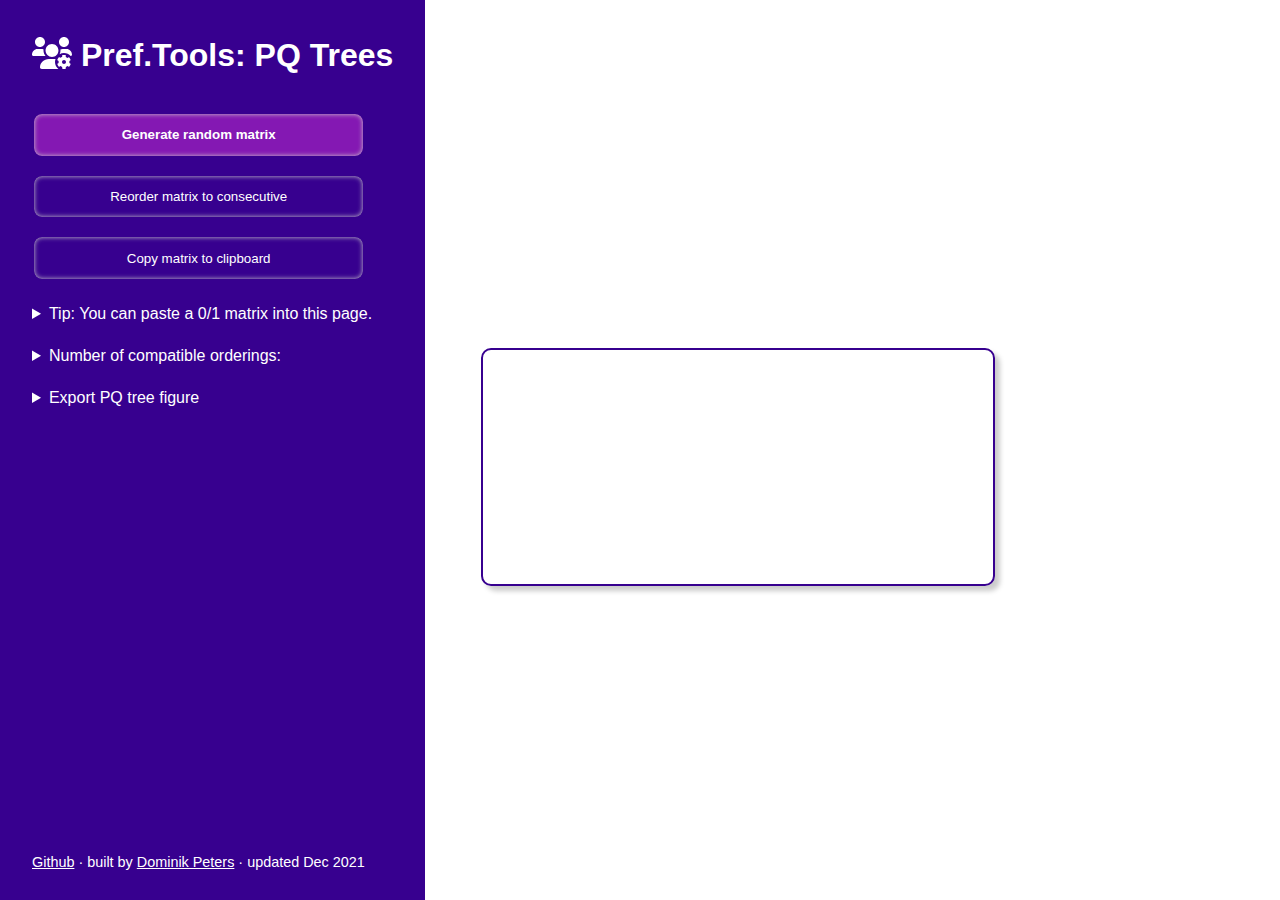
<file: pqtree.html>
<!DOCTYPE html>
<html lang="en">

<head>
    <meta charset="utf-8">
    <title>PQ Trees online</title>
    <meta name="viewport" content="width=device-width, initial-scale=1.0">
    <link rel="stylesheet" href="pqtree.css"/>
    <script src="pqtree.js"></script>
</head>

<body>

<main>
    <aside>
        <h1>
            <svg aria-hidden="true" focusable="false" data-prefix="fas" data-icon="users-gear"
                 class="svg-inline--fa fa-users-gear" role="img" xmlns="http://www.w3.org/2000/svg"
                 viewBox="0 0 640 512">
                <path fill="currentColor"
                      d="M512 160c44.18 0 80-35.82 80-80S556.2 0 512 0c-44.18 0-80 35.82-80 80S467.8 160 512 160zM128 160c44.18 0 80-35.82 80-80S172.2 0 128 0C83.82 0 48 35.82 48 80S83.82 160 128 160zM319.9 320c57.41 0 103.1-46.56 103.1-104c0-57.44-46.54-104-103.1-104c-57.41 0-103.1 46.56-103.1 104C215.9 273.4 262.5 320 319.9 320zM368 400c0-16.69 3.398-32.46 8.619-47.36C374.3 352.5 372.2 352 369.9 352H270.1C191.6 352 128 411.7 128 485.3C128 500.1 140.7 512 156.4 512h266.1C389.5 485.6 368 445.5 368 400zM183.9 216c0-5.449 .9824-10.63 1.609-15.91C174.6 194.1 162.6 192 149.9 192H88.08C39.44 192 0 233.8 0 285.3C0 295.6 7.887 304 17.62 304h199.5C196.7 280.2 183.9 249.7 183.9 216zM551.9 192h-61.84c-12.8 0-24.88 3.037-35.86 8.24C454.8 205.5 455.8 210.6 455.8 216c0 21.47-5.625 41.38-14.65 59.34C462.2 263.4 486.1 256 512 256c42.48 0 80.27 18.74 106.6 48h3.756C632.1 304 640 295.6 640 285.3C640 233.8 600.6 192 551.9 192zM618.1 366.7c-5.025-16.01-13.59-30.62-24.75-42.71c-1.674-1.861-4.467-2.326-6.699-1.023l-19.17 11.07c-8.096-6.887-17.4-12.28-27.45-15.82V295.1c0-2.514-1.861-4.746-4.281-5.213c-16.56-3.723-33.5-3.629-49.32 0C484.9 291.2 483.1 293.5 483.1 295.1v22.24c-10.05 3.537-19.36 8.932-27.45 15.82l-19.26-11.07c-2.139-1.303-4.932-.8379-6.697 1.023c-11.17 12.1-19.73 26.71-24.66 42.71c-.7441 2.512 .2793 5.117 2.42 6.326l19.17 11.17c-1.859 10.42-1.859 21.21 0 31.64l-19.17 11.17c-2.234 1.209-3.164 3.816-2.42 6.328c4.932 16.01 13.49 30.52 24.66 42.71c1.766 1.863 4.467 2.328 6.697 1.025l19.26-11.07c8.094 6.887 17.4 12.28 27.45 15.82v22.24c0 2.514 1.77 4.746 4.188 5.211c16.66 3.723 33.5 3.629 49.32 0c2.42-.4648 4.281-2.697 4.281-5.211v-22.24c10.05-3.535 19.36-8.932 27.45-15.82l19.17 11.07c2.141 1.303 5.025 .8379 6.699-1.025c11.17-12.1 19.73-26.7 24.75-42.71c.7441-2.512-.2773-5.119-2.512-6.328l-19.17-11.17c1.953-10.42 1.953-21.22 0-31.64l19.17-11.17C618.7 371.8 619.7 369.2 618.1 366.7zM512 432c-17.67 0-32-14.33-32-32c0-17.67 14.33-32 32-32s32 14.33 32 32C544 417.7 529.7 432 512 432z">
                </path>
            </svg>
            Pref.Tools: PQ Trees
        </h1>
        <button id="random-button" onclick="randomMatrix()"><strong>Generate random matrix</strong></button>
        <button id="reorder-button" onclick="reorderMatrix()">Reorder matrix to consecutive</button>
        <button id="copy-button" onclick="copyMatrix()">Copy matrix to clipboard</button>

        <details id="hint-paste">
            <summary>
                Tip: You can paste a 0/1 matrix into this page.
            </summary>
            <p>For example, copy and paste the following matrix:</p>
            <pre>
111100000
001111110
000000111
000111000</pre>
        </details>

        <details>
            <summary>Number of compatible orderings: <strong id="numberOfEncodedOrderings"></strong></summary>
            <pre id="allOrderings"></pre>
        </details>

        <details id="hint-export">
            <summary>Export PQ tree figure</summary>
            <p><a id="svgDownload"></a></p>
            <p>Ti<i>k</i>Z figure code</p>
            <pre id="tikzOut"></pre>
        </details>

        <p id="credits"><a href="https://github.com/DominikPeters/pqtree.js">Github</a> &middot; built by <a
                href="https://dominik-peters.de">Dominik Peters</a>
            &middot; updated Dec 2021</p>
    </aside>
    <section id="input-wrapper">
        <div id="input-table-container">
            <table id="input-table">
            </table>
        </div>

        <div id="svg-container">
            <svg id="treeSVG" width="500" , height="200" xmlns="http://www.w3.org/2000/svg"
            ></svg>
        </div>
    </section>
</main>

<script src="pqtree.js"></script>
</body>

</html>
</file>
<file: pqtree.css>
:root {
    --form-control-color: rgb(55, 0, 143);
}

body {
    font-family: -apple-system, BlinkMacSystemFont, 'Segoe UI', Roboto, Oxygen, Ubuntu, Cantarell, 'Open Sans', 'Helvetica Neue', sans-serif;
    padding: 0;
    margin: 0;
}

main {
    display: flex;
    gap: 1em;
}

aside {
    padding: 1em 2em;
    /* background-color: #3423A6; */
    top: 0;
    height: 100vh;
    box-sizing: border-box;
    background-color: var(--form-control-color);
    display: flex;
    flex-direction: column;
    color: white;
    min-width: 26em;
    gap: 1em;
}

aside a,
aside a:hover {
    color: white;
}

aside pre {
    max-width: 26em;
    max-height: 15.7em;
    font-size: 80%;
    overflow: auto;
    user-select: all;
}

aside p {
    font-size: 90%;
}

aside details {
    margin-top: 0.5em;
}

aside button {
    padding: 1em;
    max-width: 25em;
    border: 2px solid var(--form-control-color);
    background-color: var(--form-control-color);
    color: white;
    border-radius: 10px;
    box-shadow: inset 0 0 5px #ccc;
    cursor: pointer;
}

aside button:active {
    transform: scale(0.98);
    background-color: rgb(98, 46, 182);
}

aside button:disabled {
    background-color: rgb(87, 71, 112);
    box-shadow: inset 0 0 5px #333;
    color: #bbb;
    cursor: not-allowed;
}

aside button#random-button {
    background-color: rgb(132, 24, 179);
}

section#input-wrapper {
    padding: 2em 2em 0 2.5em;
    display: flex;
    flex-direction: column;
    order: 2;
    align-items: flex-start;
    justify-content: flex-start;
}

aside #credits {
    margin-top: auto;
}

div#input-table-container {
    min-height: 300px;
    margin-bottom: 1em;
}

table#input-table td {
    text-align: center;
    font-size: 1.5em;
}

#svg-container {
    border: 2px solid var(--form-control-color);
    border-radius: 10px;
    padding: 15px 5px;
    box-shadow: 5px 5px 5px #ccc;
    max-width: 100%;
    height: auto;
    position: relative;
}

#svg-container svg {
    max-width: 100%;
    height: auto;
}

svg > text {
    pointer-events: none;
    user-select: none;
}

svg > polygon:hover,
svg > circle:hover,
svg > rect:hover {
    cursor: pointer;
    fill: rgb(202, 184, 232);
}

input[type="checkbox"] {
    -webkit-appearance: none;
    appearance: none;
    background-color: white;
    margin: 0;

    font: inherit;
    color: currentColor;
    width: 1.15em;
    height: 1.15em;
    border: 0.15em solid currentColor;
    border-radius: 0.15em;
    transform: translateY(-0.075em);

    cursor: pointer;

    display: grid;
    place-content: center;
}

input[type="checkbox"]::before {
    content: "";
    width: 0.65em;
    height: 0.65em;
    /* clip-path: polygon(14% 44%, 0 65%, 50% 100%, 100% 16%, 80% 0%, 43% 62%); */
    transform: scale(0);
    /* transform-origin: bottom left;
    transition: 120ms transform ease-in-out; */
    box-shadow: inset 1em 1em var(--form-control-color);
    /* Windows High Contrast Mode */
    background-color: CanvasText;
}

input[type="checkbox"]:checked::before {
    transform: scale(1);
}

.input-checkbox.highlight {
    border-color: rgb(154, 24, 9);
    box-shadow: inset 0 0 3px rgb(209, 11, 11);
}

.input-checkbox.highlight::before {
    box-shadow: inset 1em 1em rgb(209, 11, 11);
}

#add-row-cell {
    position: relative;
}

#add-row-cell a {
    position: absolute;
    top: -0.1em;
    left: 0.25em;
}

td a {
    font-weight: bold;
}

tfoot a {
    margin-top: -5px;
    padding-top: -5px;
}

a:hover {
    color: rgb(85, 39, 160);
    cursor: pointer;
}

summary {
    cursor: pointer;
    user-select: none;
}

body.rotated #input-table-container {
    transform: rotate(-90deg) translate(-100%, 0);
    transform-origin: top left;
}

body.rotated #input-table-container thead td {
    transform: rotate(90deg);
}

@media screen and (max-width: 1024px) {
    aside {
        min-width: 22em;
        width: 22em;
        gap: 0.5em;
    }

    section#input-wrapper {
        padding: 1em;
    }
}

@media screen and (max-width: 768px) {
    aside {
        min-width: 17em;
        width: 17em;
        gap: 0.3em;
    }

    section#input-wrapper {
        padding: 1em;
    }
}

h1 svg {
    height: 1em;
    margin-bottom: -3px;
}

@media screen and (max-width: 600px) {
    main {
        flex-direction: column;
        gap: 0;
    }

    aside {
        min-width: 100%;
        gap: 0.5em;
        padding: 1em;
        padding-bottom: 0;
        height: auto;
        box-shadow: 0px 3px 3px #ccc;
    }

    aside h1 {
        font-size: 120%;
        margin: 0;
    }

    aside #credits {
        margin-top: 0.2em;
        font-size: 75%;
    }

    section#input-wrapper {
        padding: 0 0.5em;
    }

    aside button {
        width: 100%;
        max-width: 100%;
    }

    div#input-table-container {
        min-height: 0;
        margin-bottom: 1.5em;
    }

    #hint-paste,
    #hint-export,
    #copy-button {
        display: none;
    }
}
</file>
